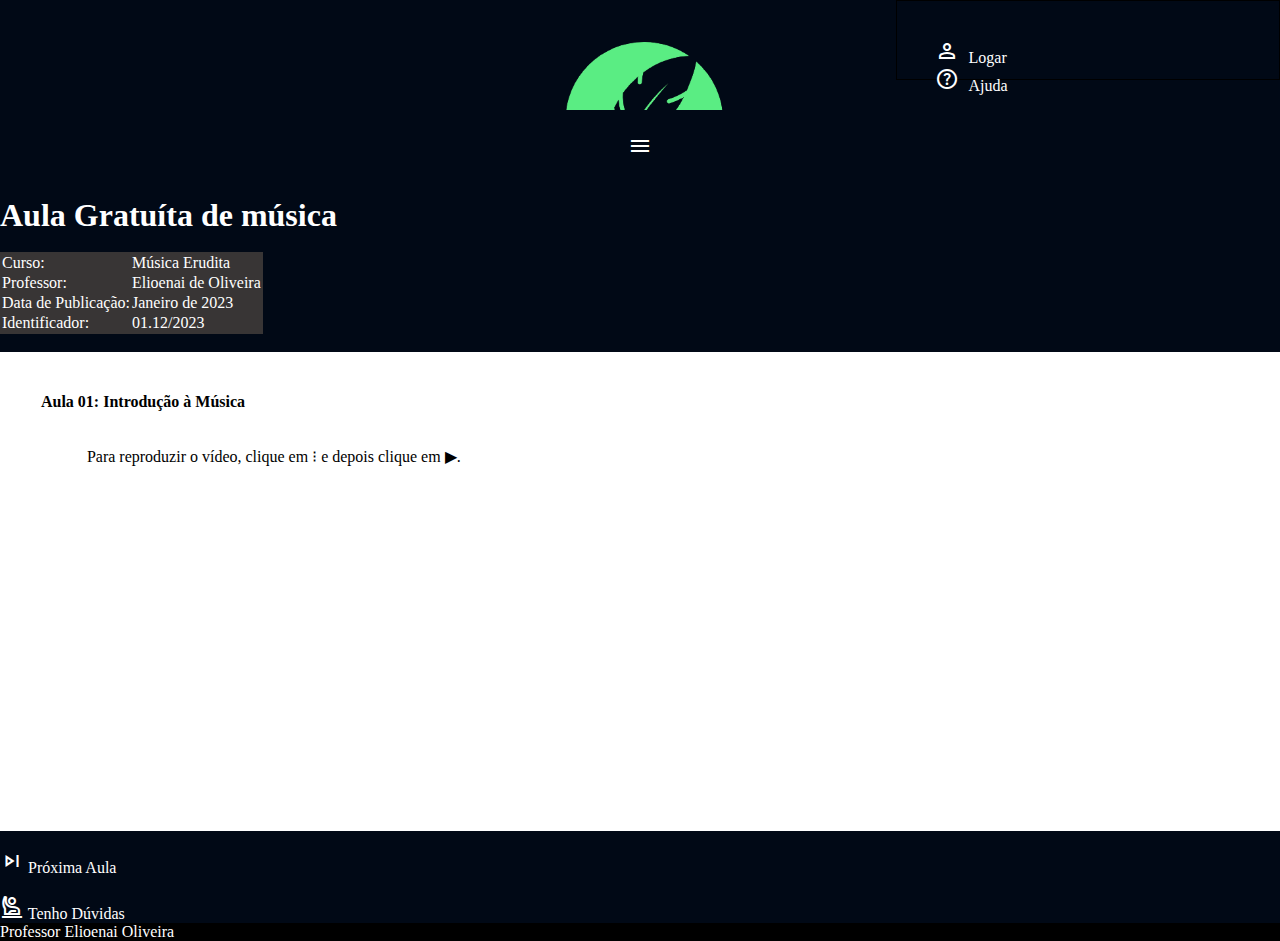
<file: aula1.html>
<!DOCTYPE html>
<html lang="pt-br">
<head>
    <meta charset="UTF-8">
    <meta http-equiv="X-UA-Compatible" content="IE=edge">
    <meta name="viewport" content="width=device-width, initial-scale=1.0">
    <title>USA School</title>
    <link rel="stylesheet" href="style.css">
    <link rel="preconnect" href="https://fonts.googleapis.com">
    <link rel="preconnect" href="https://fonts.gstatic.com" crossorigin>
    <link href="https://fonts.googleapis.com/css2?family=Delius+Swash+Caps&family=Monoton&display=swap" rel="stylesheet">
    <link rel="stylesheet" href="https://fonts.googleapis.com/css2?family=Material+Symbols+Outlined:opsz,wght,FILL,GRAD@20..48,100..700,0..1,-50..200" />
</head>
<body>
    <header>
        <div id="logo"></div>
        <div id="botoesgerais">
            <a onclick="login()">
                <div class="botaoNvisivel">
                    <span class="material-symbols-outlined" id="">person</span><p>Logar</p>
                </div>
            </a>
            <a href="">
                <div class="botaoNvisivel">
                    <span class="material-symbols-outlined" id="">help</span><p>Ajuda</p>
                </div>
            </a>
        </div>

        <span class="material-symbols-outlined" id="hamb" onclick="apareceNavegador()">menu</span>

        <nav>
            <a href="qs.php"><input type="button" value="Quem somos"></a>
            <a onclick="alertaIgual()"><input type="button" value="Cursos Gratuitos"></a>
            <a href="cp.php"><input type="button" value="Cursos Pagos"></a>
            <a href="pf.php"><input type="button" value="Perguntas Frequentes"></a>
        </nav>
    </header>
    <!--FIM DOS TÍTULOS-->
    
    <h1>Aula Gratuíta de música</h1>
    
    <br>
    <table>
        <tr>
            <td>Curso:</td>
            <td>Música Erudita</td>
        </tr>
        <tr>
            <td>Professor:</td>
            <td>Elioenai de Oliveira</td>
        </tr>
        <tr>
            <td>Data de Publicação: </td>
            <td>Janeiro de 2023</td>
        </tr>
        <tr>
            <td>Identificador:</td>
            <td>01.12/2023</td>
        </tr>
    </table>
    <br>
    <div class="iframesParaAulas">
        <h1>Aula 01: Introdução à Música</h1>
        <p>Para reproduzir o vídeo, clique em ⁝ e depois clique em ▶.</p>
        <iframe src="https://onedrive.live.com/embed?resid=4D7B062209F8D24%21106&amp;authkey=!ABkGPG60Ieexrws&amp;em=2&amp;wdAr=1.7777777777777777&amp;wdEaaCheck=1" width="476px" height="288px" frameborder="0">Este é um apresentação do <a target="_blank" href="https://office.com">Microsoft Office</a> incorporado, da plataforma <a target="_blank" href="https://office.com/webapps">Office</a>.</iframe>
    </div>
    <br>
    <a href="aula2.html">
        <div class="botaoNvisivel">
            <span class="material-symbols-outlined">skip_next</span>
            <span>Próxima Aula</span>
        </div>
    </a>
    <br>
    <a href="https://api.whatsapp.com/send?phone=19988705673&text=Olá%2c%20professor%20Elioenai!%20Estou%20com%20dúvida!">
        <div class="botaoNvisivel">
            <span class="material-symbols-outlined">person_raised_hand</span>
            <span>Tenho Dúvidas</span>
        </div>
    </a>
    
    <!--COMANDOS PARA HEADER-->
    <div id="preto">
        <div id="cadastrarParaCG" class="cadastrarParaCG">
            <input type="button" value="Fechar" onclick="fecharDiv()">
            <h2>Inscreva-se!</h2>
            <h6>Cursos totalmente gratuitos, do começo ao fim. Simples assim!</h6>
            <table>
                <tr>
                    <td>
                        <label for="nome">Nome:</label>
                    </td>
                    <td>
                        <input type="text" id="nome" name="nome" maxlength="100">
                    </td>
                </tr>
                <tr>
                    <td>
                        <label for="dn">Data de Nascimento:</label>
                    </td>
                    <td>
                        <input type="date" id="dn" name="dn">
                    </td>
                </tr>
                <tr>
                    <td>
                        <label for="cpf">C.P.F.:</label>
                    </td>
                    <td>
                        <input type="number" id="cpf" name="cpf" >
                    </td>
                </tr>
                <tr>
                    <td>
                        <label for="email">E-mail:</label>
                    </td>
                    <td>
                        <input type="email" id="email" name="email">
                    </td>
                </tr>
                <tr>
                    <td>
                        <label for="tel">Telefone:</label>
                    </td>
                    <td>
                        <input type="number" id="tel" name="tel">
                    </td>
                </tr>
                <tr>
                    <td>
                        <label for="curso">Curso:</label>
                    </td>
                    <td>
                        <select id="curso" name="curso">
                            <option value="1">HTML/JS em Química Analítica</option>
                            <option value="2">Google Planilhas & Scripts Básico</option>
                            <option value="3">Música Popular - Teoria Geral</option>
                            <option value="4">Finanças Aplicada à Investimentos</option>
                            <option value="5">Princípios das Cromatografias</option>
                        </select>
                    </td>
                </tr>
            </table>
        </div>
    </div>
    <!--Também COPIAR-->
    <div id="teladelogin">
        <div id="inputesdelogin">
            <div id="logo" class="rr"></div>
            <h2>Logar</h2>
            <span id="fechar" onclick="login()">X</span>

            <div id="inputes">
                <form action="" method="post">
                    <br><br>
                    <label for="email">E-mail:</label><input type="text" name="email" id="email">
                    <br><br>
                    <label for="senha">Senha: </label><input type="password" name="senha" id="senha">
                    <br><br>
                    <input type="submit" value="Entrar">
                </form>
            </div>
        </div>
    </div>
    <footer>Professor Elioenai Oliveira</footer>
    <script src="musculos.js"></script>
</body>
</file>
<file: style.css>
@charset 'utf-8';
*{
    margin: 0px;
    padding: 0px;
    box-sizing: border-box;
    color: white;
}
:root{
    --larguraDaLogo: 20%;
    --alturaDaLogo: 5em;
    --verde: rgba(0, 250, 0, 0.7);
    --preto: rgb(1, 9, 22);
}
html{
    background-color: transparent;
}
body{
    background-color: var(--preto);
    height: auto;
}
header{
    padding: 3%;
    background-color: var(--preto);
}
/*
h1{
    position: absolute;
    top: 5.2%;
    left: calc(var(--larguraDaLogo) * 1.5);
    font-family: 'Delius Swash Caps', cursive;
    text-align: center;
}
*/

/*MOBILE FIRST*/
#logo{
    display: block;
    width: var(--larguraDaLogo);
    height: calc(var(--alturaDaLogo) - 0.5em);
    background:transparent url(a.png) center top no-repeat;
    background-size: cover;
    margin-left: calc(var(--larguraDaLogo) * 2.0);
    margin-bottom: 2%;
}

#botoesgerais{
    position: absolute;
    top: 0%;
    left: calc(var(--larguraDaLogo) * 3.5);
    width: calc(var(--larguraDaLogo) + 10%);
    height: var(--alturaDaLogo);
    border: 1px solid black;
    padding: 3%;
}

.botaoNvisivel{
    background-color: transparent;
}
.botaoNvisivel > p{
    display: inline;
}
a{
    text-decoration: none;
    display: inline;
    color: var(--verde) ;
}

#hamb{
    display: block;
    width: 100%;
    text-align: center;
    cursor: pointer;
}
nav{
    width: 100%;
    background-color: transparent;
    display: none;
}
nav > a > input[type="button"]{
    display: block;
    width: 100%;
    padding: 1.4%;
    text-align: center;
    background-color: transparent;
    border: 1px solid var(--verde);
    margin-bottom: 0.5%;
}
nav > input[type="button"]:hover{
    border: -1px inset black;
    background-color: lightblue;
    cursor: pointer;
}
#tela{
    border: 1px solid rgba(0, 0, 0, 0.31);
    box-shadow: 2px 2px 3px 2px rgba(0, 0, 0, 0.55);
    width: calc(var(--larguraDaLogo) * 4) ;
    margin-top: 2%;
    margin-left: calc(var(--larguraDaLogo)/2);
    margin-right: calc(var(--larguraDaLogo)/2);
    height: calc(var(--alturaDaLogo) + 9em);
    border-radius: 10px;
    background-image: url(3.png);
    background-size: cover;
    background-position: center center;
    background-attachment: scroll;
    background-repeat: no-repeat;
   
}
#anuncios{
    border: 1px solid green;
    width: calc(var(--larguraDaLogo) * 4);
    height: calc(var(--alturaDaLogo) - 3.5em);
    border-radius: 30px;
    font-size: small;
    text-indent: 10px;
    color: white;
    background-color: rgba(0, 0, 0, 0.498);
}

p{
    margin:3%;
    text-indent: 10px;
    text-align: justify;
}

#botoesgerais > p{
    display: inline-block;
    margin: 0%;
}
#botoesgerais > span{
    display: inline-block;
    margin: 0%;
    line-height: 30px;
}
#botoesgerais > p{
    display: inline-block;
    margin: 0%;
    text-indent: 0px;
}
#gradeDeCursos{
    width: calc(var(--larguraDaLogo) * 4);
    height: auto;
    margin-left: calc(var(--alturaDaLogo)/2);
    margin-right: calc(var(--alturaDaLogo)/2);
    background-color: var(--preto);
    border-radius: 10px;
    border: 1px solid var(--verde);
}
#gradeDeCursos > h5{
    text-align: center;
    margin-top: 10px;
}
.cursos{
    width: calc(var(--larguraDaLogo)* 4);
    height: calc(var(--alturaDaLogo) + 2em);
    margin: calc(var(--larguraDaLogo)/2);
    border: 2px solid var(--verde);
    border-radius: 10px;
}
.cursos > p{
    background-color: rgba(0, 0, 0, 0.372);
    color:white;
    text-indent: 5px;
    border-radius: 8px;
    background-position: center center;
    background-size: contain;
}
#c1{
    background-image: url(adm.jpg);
}
#c2{
    background-position: center bottom;
    background-image: url(js.jpg);
}
#c3{
    background-size: contain;
    background-position: center right;
    background-image: url(atendcli.jpg);
}
#c4{
    background-color: white;
    background-size: contain;
    background-image: url(sqg.png);
}
#c5{
    background-size: cover;
    background-image: url(english.png);
}
#c6{
    background-size: cover;
    background-image: url(chemi.jpg);
}
#c7{
    background-size: cover;
    background-position: center bottom;
    background-image: url(adv.jpg);
}
#c8{
    background-size: cover;
    background-image: url(sec.jpg);
}
#c9{
    background-size: cover;
    background-image: url(musique.jpg)
}
#teladelogin{
    position: absolute;
    top: 0px;
    left: 0px;
    width: 100%;
    height: 100vh;
    background-color: rgba(0, 0, 0, 0.407);
    display: none;
}
#inputesdelogin{
    background-color: var(--preto);
    margin-top: 44%;
    margin-left: 10%;
    margin-right: 10%;
    height: calc(35% * 1.5);
    width: 80%;
    border-radius: 8px;
    box-shadow: 10px 10px 10px 10px rgba(0, 0, 0, 0.526);
}

#inputesdelogin > h2{
    display: inline-block;
}
#inputes{
    background-color: transparent;
}
#fechar{
    margin-left: calc(var(--larguraDaLogo)*2);
    padding: 1%;
    cursor: pointer;
    position: absolute;
}
form > input[type="submit"]{
    color: black;
}
.doiframe{
    height: 900px;
    width: 100%;
    background-color: red;
}
#cadastrarParaCG{
    position: absolute;
    left: 0px;
    top: 8.5%;
    background-color: rgb(59, 56, 56);
    border: 1px solid var(--verde);
}
#cadastrarParaCG > input[type="button"]{
    color: black;
    margin-left: 80%;
}
#preto{
    display: none;
    background-color: black;
    height: 100vh;
    width: 100vw;
}
#cg1{
    background-image: url(adm.jpg);
}
#cg2{
    background-image: url(cromato.jpg);
    background-size: cover;
    background-repeat: no-repeat;
    background-position: center center;
}
#cg3{
    background-image: url(planilhas.png);
}
#cg4{
    background-image: url(musique.jpg);
}
#cg5{
    background-image: url(chemi+html.jpg);
}
#cg6{
    background-image: url(imgadm.png);
}
#cg7{
    background-image: url(remedio.jpg);
}
#cg8{
    background-image: url(som.jpg);
}
#cg9{
    background-image: url(escrimusical.jpg);
}
#cg10{
    background-image: url(js.jpg);
}
.iframesParaAulas{
    background-color: white;
    padding: 3.2%;
}
.iframesParaAulas > h1{
    color: black;
    font-size: 1em;
}
.iframesParaAulas > p{
    color: black;
}
table{
    background-color: rgb(56, 53, 53);
}
iframe{
    display: block;
    margin: auto;
    width: 100%;
}
footer{
    background-color: black;
    color: white;
}
</file>
